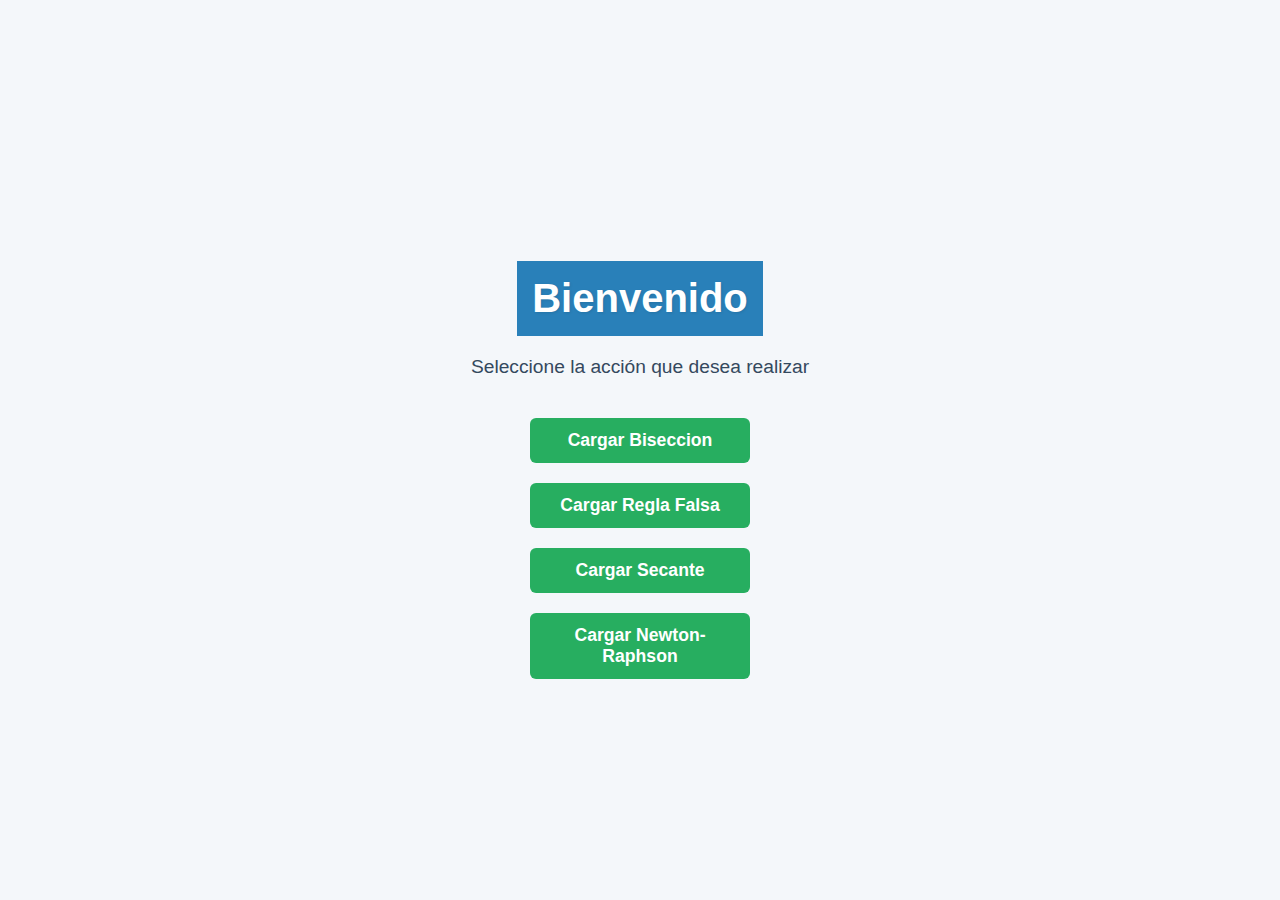
<file: TrabajoAnalisis/index.html>
﻿<!DOCTYPE html>

<html lang="en" xmlns="http://www.w3.org/1999/xhtml">
<head>
    <meta charset="utf-8" />
    <title></title>
    <link rel="stylesheet" href="styles.css">
</head>
<body class="index">
    <h1>Bienvenido</h1>
    <p>Seleccione la acción que desea realizar</p>
    <button onclick="location.href ='Biseccion.html'">Cargar Biseccion</button>
    <button onclick="location.href ='ReglaFalsa.html'">Cargar Regla Falsa</button>
    <button onclick="location.href ='Secante.html'">Cargar Secante</button>
    <button onclick="location.href ='NewtonRaphson.html'">Cargar Newton-Raphson</button>
</body>
</html>
</file>
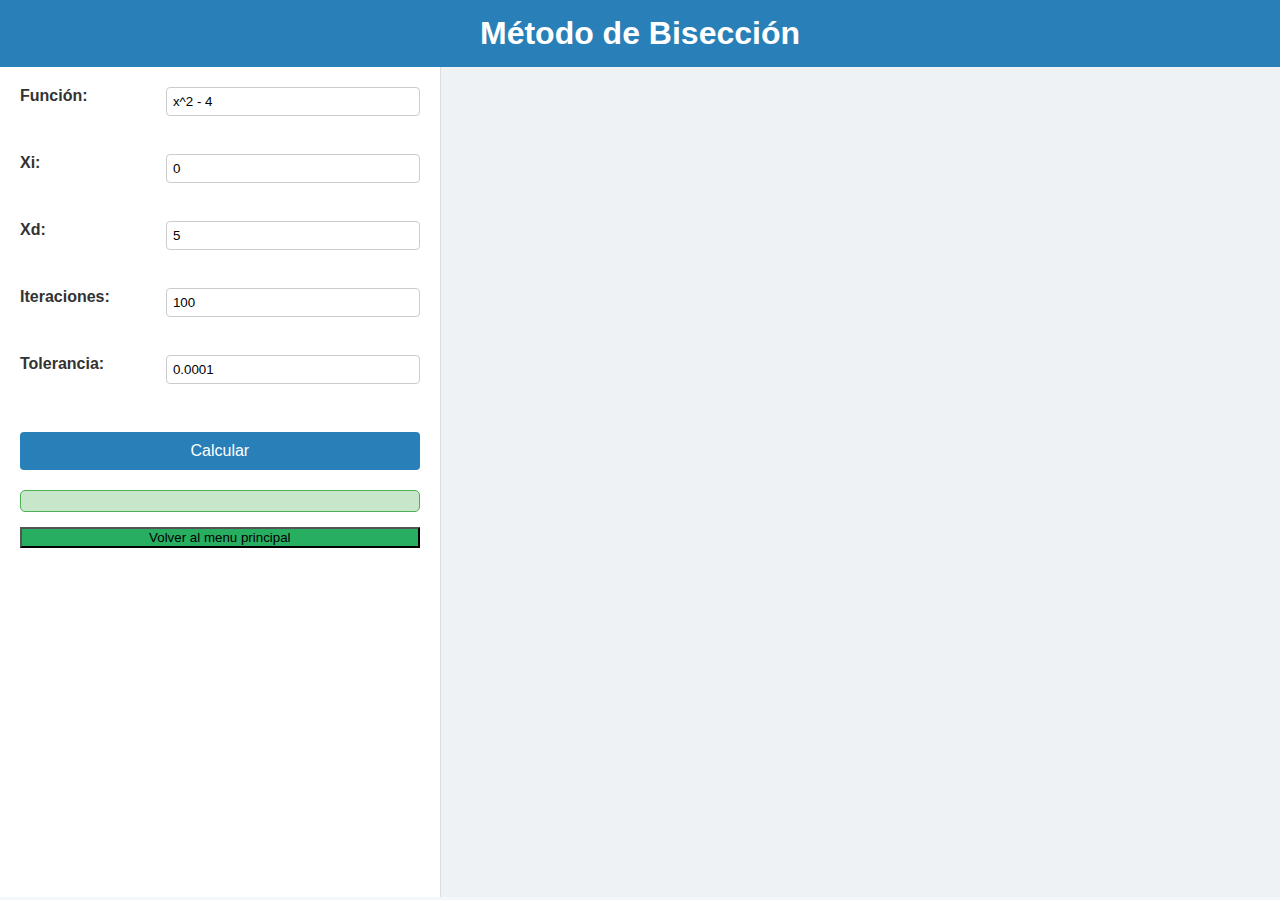
<file: TrabajoAnalisis/Biseccion.html>
﻿<!DOCTYPE html>

<html lang="en" xmlns="http://www.w3.org/1999/xhtml">
<head>
    <meta charset="utf-8" />
    <link rel="stylesheet" href="styles.css">
    <title></title>
</head>
<body>
    <h1>Método de Bisección</h1>

    <div class="contenedor">
        <!-- Columna izquierda -->
        <div class="columna izquierda">
            <form id="biseccionForm">
                <label>Función: <input id="funcion" type="text" value="x^2 - 4"></label><br>
                <label>Xi: <input id="xi" type="number" step="any" value="0"></label><br>
                <label>Xd: <input id="xd" type="number" step="any" value="5"></label><br>
                <label>Iteraciones: <input id="iteraciones" type="number" value="100"></label><br>
                <label>Tolerancia: <input id="tolerancia" type="number" step="any" value="0.0001"></label><br>
                <button type="submit">Calcular</button>
            </form>

            <div id="resultado"></div>
            <button onclick="location.href ='index.html'">Volver al menu principal</button>
        </div>

        <!-- Columna derecha -->
        <div class="columna derecha">
            <div id="ggb-element"></div>
        </div>
    </div>
    <script src="CrearBiseccion.js"></script>

    <script src="https://www.geogebra.org/apps/deployggb.js"></script>

    <div id="ggb-element"></div>

    <script>
        var ggbApp = new GGBApplet({
            appName: "graphing", // Tipo de app GeoGebra
            width: 800,
            height: 600,
            showToolBar: false,
            showAlgebraInput: false,
            showMenuBar: false
        }, true);

        window.addEventListener("load", function () {
            ggbApp.inject('ggb-element');
        });

        // Función para graficar
        function graficarFuncion(funcion) {
            // Cuando GeoGebra esté listo, agregamos la función
            ggbApp.setValue("f", funcion); // Esto es conceptual, ver nota abajo
        }
    </script>
</body>
</html>
</file>
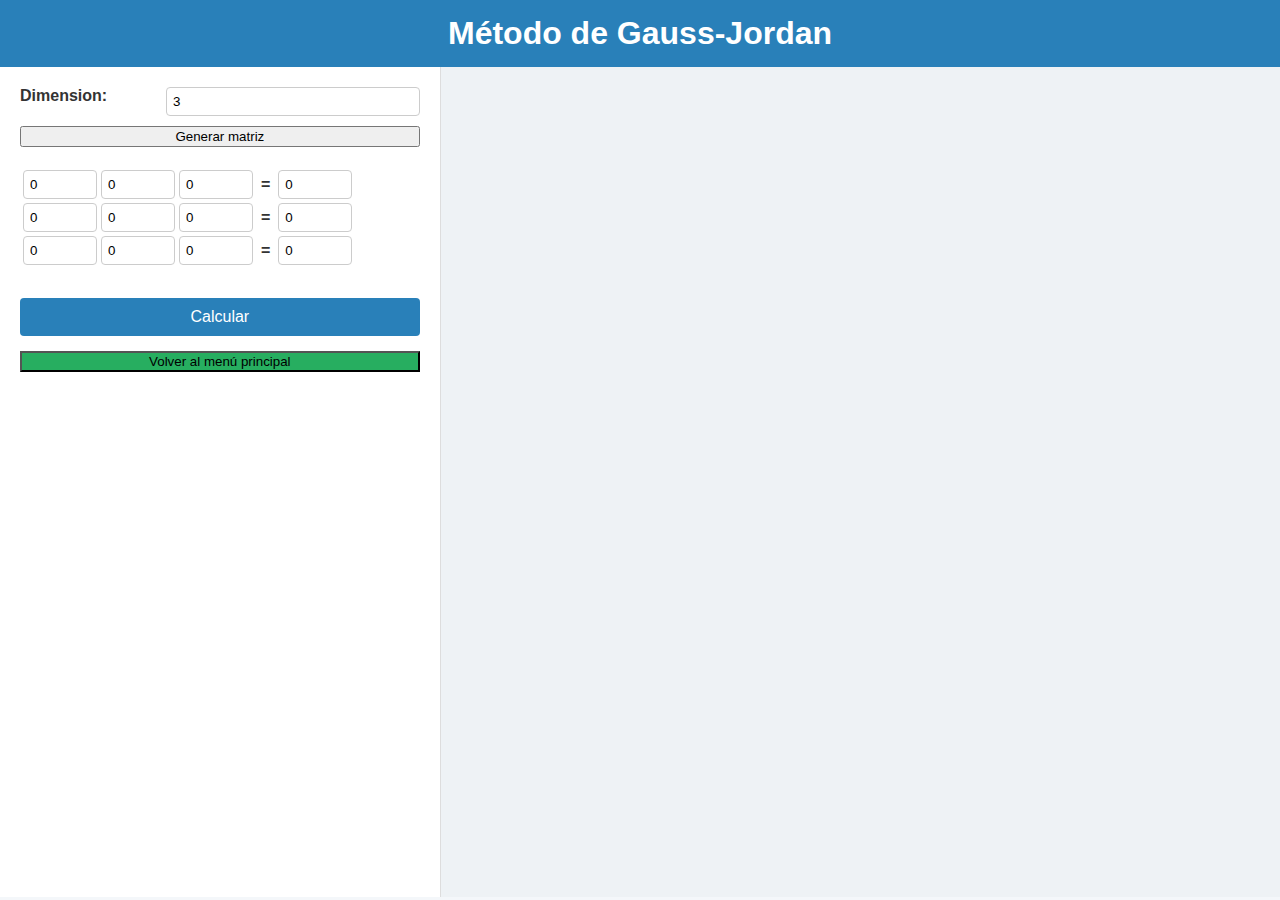
<file: TrabajoAnalisis/GaussJordan.html>
﻿<!DOCTYPE html>
<html lang="es">
<head>
    <meta charset="utf-8" />
    <link rel="stylesheet" href="styles.css">
    <title>Gauss Jordan</title>
</head>
<body>
    <h1>Método de Gauss-Jordan</h1>
    <div class="contenedor">
        <!-- Columna izquierda -->
        <div class="columna izquierda">
            <form id="gaussJordanForm">
                <label>
                    Dimension:
                    <input type="number" id="dimension" value="3" min="2" max="8">
                </label>
                <button type="button" onclick="generarMatriz()">Generar matriz</button>
                <div id="matriz-container"></div>
                <button type="submit">Calcular</button>
            </form>


            <button onclick="location.href='index.html'">Volver al menú principal</button>
        </div>

        <!-- Columna derecha -->
        <div class="columna derecha">
            <div id="info"></div>
        </div>
    </div>

    <script src="GaussJordan.js"></script>
</body>
</html>
</file>
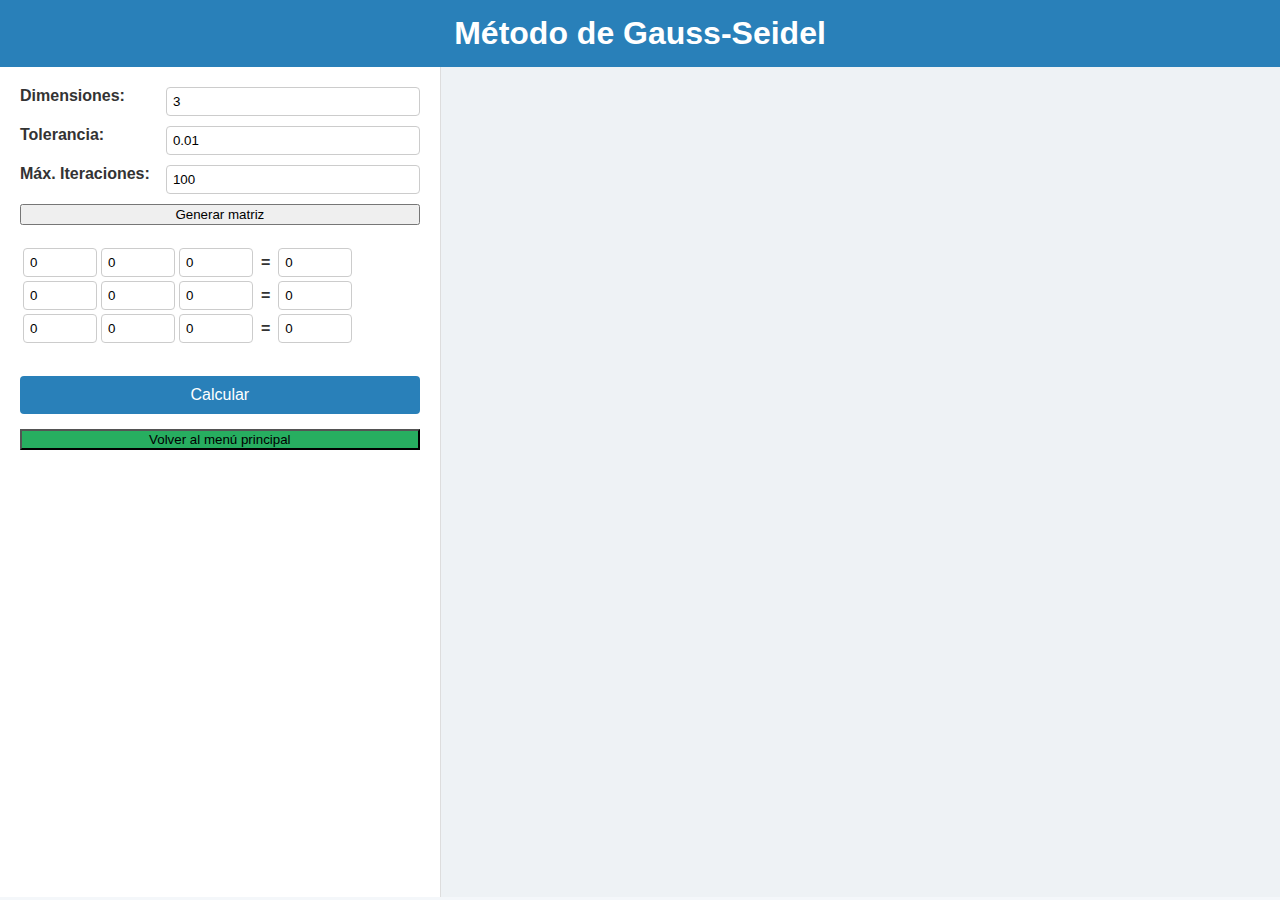
<file: TrabajoAnalisis/GaussSeidel.html>
﻿<!DOCTYPE html>
<html lang="es">
<head>
    <meta charset="utf-8" />
    <link rel="stylesheet" href="styles.css">
    <title>Gauss-Seidel</title>
</head>
<body>
    <h1>Método de Gauss-Seidel</h1>
    <div class="contenedor">
        <!-- Columna izquierda -->
        <div class="columna izquierda">
            <form id="gaussSeidelForm">
                <label>
                    Dimensiones:
                    <input type="number" id="dimension" value="3" min="2" max="8">
                </label>

                <label>
                    Tolerancia:
                    <input type="number" id="tolerancia" value="0.01" step="0.01">
                </label>

                <label>
                    Máx. Iteraciones:
                    <input type="number" id="maxIteraciones" value="100" min="10" max="1000">
                </label>

                <button type="button" onclick="generarMatriz()">Generar matriz</button>
                <div id="matriz-container"></div>
                <button type="submit" >Calcular</button>
            </form>

            
            <button onclick="location.href='index.html'">Volver al menú principal</button>
        </div>

        <!-- Columna derecha -->
        <div class="columna derecha">
            <div id="info"></div>
        </div>
    </div>

    <script src="GaussSeidel.js"></script>
</body>
</html>
</file>
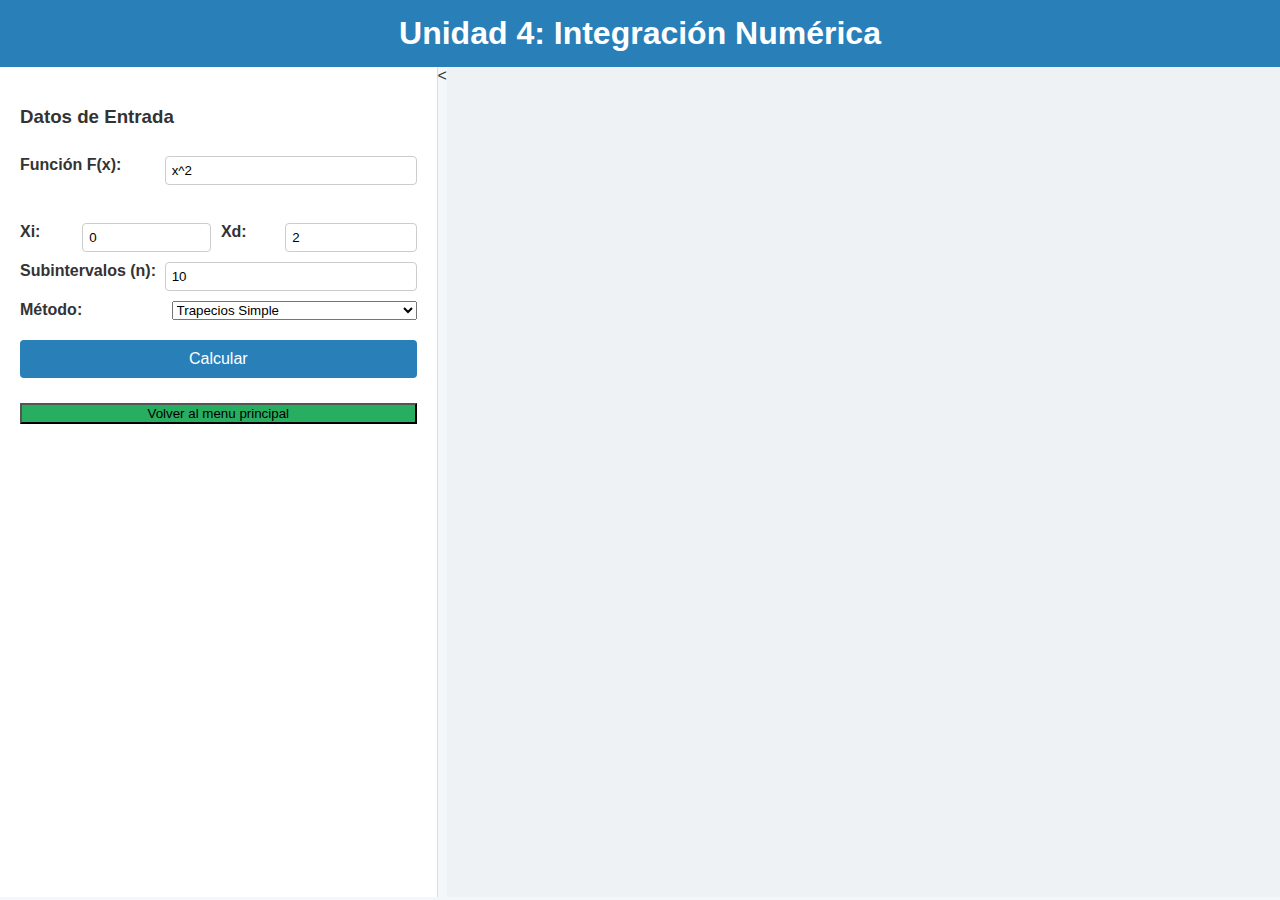
<file: TrabajoAnalisis/IntegracionNumerica.html>
﻿<!DOCTYPE html>
<html lang="es">
<head>
    <meta charset="utf-8" />
    <link rel="stylesheet" href="styles.css">
    <title>Integración Numérica</title>
</head>
<body>
    <h1>Unidad 4: Integración Numérica</h1>

    <div class="contenedor">
        <div class="columna izquierda">
            <form id="integracionForm">
                <h3>Datos de Entrada</h3>

                <label>Función F(x): <input id="funcion" type="text" value="x^2" required></label><br>
                <div style="display: flex; gap: 10px;">
                    <label>Xi: <input id="xi" type="number" step="any" value="0" required></label>
                    <label>Xd: <input id="xd" type="number" step="any" value="2" required></label>
                </div>

                <label>
                    Subintervalos (n):
                    <input id="subintervalosN" type="number" value="10" min="1">
                </label>

                <label>
                    Método:
                    <select id="metodo" required>
                        <option value="Trapecios Simple">Trapecios Simple</option>
                        <option value="Trapecios Múltiple">Trapecios Múltiple</option>
                        <option value="Simpson 1/3 Simple">Simpson 1/3 Simple</option>
                        <option value="Simpson 1/3 Múltiple">Simpson 1/3 Múltiple (n debe ser par)</option>
                        <option value="Simpson 3/8 Simple">Simpson 3/8 Simple</option>
                        <option value="Simpson Combinado">Simpson Combinado</option>
                    </select>
                </label>

                <button type="submit">Calcular</button>
            </form>

            <div id="mensaje-error" style="margin-top: 10px;"></div>
            <button onclick="location.href ='index.html'">Volver al menu principal</button>
        </div>

        <<div class="columna derecha">

    <div id="ggb-element" style="margin-top: 20px;"></div>
</div>
    </div>

    <script src="IntegracionNumerica.js"></script>
    <script src="https://www.geogebra.org/apps/deployggb.js"></script>
    <script>
        var ggbApp = new GGBApplet({
            appName: "graphing",
            width: 800,
            height: 600,
            showToolBar: false,
            showAlgebraInput: false,
            showMenuBar: false
        }, true);

        window.addEventListener("load", function () {
            ggbApp.inject('ggb-element');
        });
    </script>
</body>
</html>
</file>
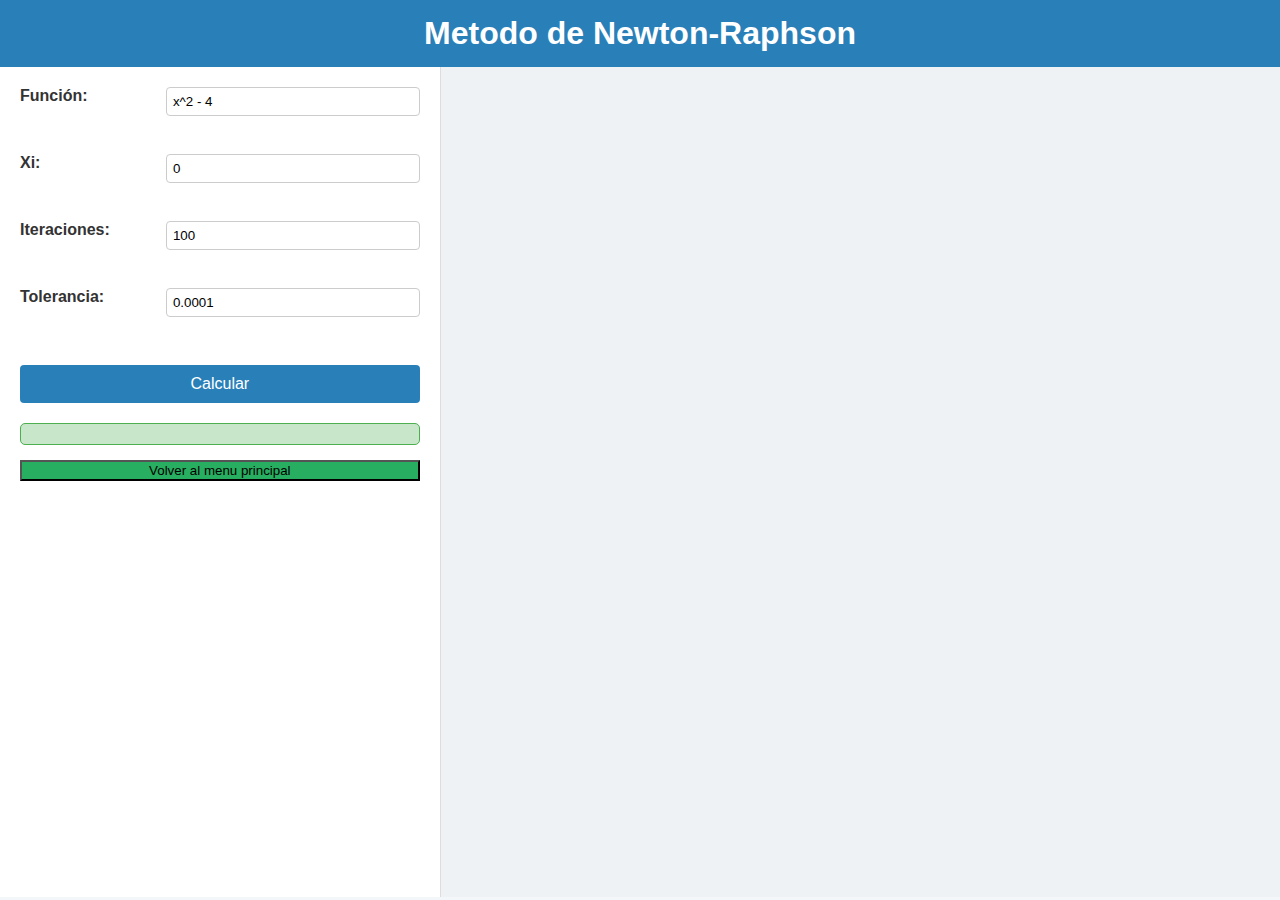
<file: TrabajoAnalisis/NewtonRaphson.html>
﻿<!DOCTYPE html>

<html lang="en" xmlns="http://www.w3.org/1999/xhtml">
<head>
    <meta charset="utf-8" />
    <link rel="stylesheet" href="styles.css">
    <title></title>
</head>
<body>
    <h1>Metodo de Newton-Raphson </h1>
    <div class="contenedor">
        <!-- Columna izquierda -->
        <div class="columna izquierda">
            <form id="newtonRaphsonForm">
                <label>Función: <input id="funcion" type="text" value="x^2 - 4"></label><br>
                <label>Xi: <input id="xi" type="number" step="any" value="0"></label><br>
                <label>Iteraciones: <input id="iteraciones" type="number" value="100"></label><br>
                <label>Tolerancia: <input id="tolerancia" type="number" step="any" value="0.0001"></label><br>
                <button type="submit">Calcular</button>
            </form>

            <div id="resultado"></div>
            <button onclick="location.href ='index.html'">Volver al menu principal</button>
        </div>

        <!-- Columna derecha -->
        <div class="columna derecha">
            <div id="ggb-element"></div>
        </div>
    </div>
    <script src="CrearNewtonRaphson.js"></script>

    <script src="https://www.geogebra.org/apps/deployggb.js"></script>

    <div id="ggb-element"></div>

    <script>
            var ggbApp = new GGBApplet({
                appName: "graphing", // Tipo de app GeoGebra
                width: 800,
                height: 600,
                showToolBar: false,
                showAlgebraInput: false,
                showMenuBar: false
            }, true);

            window.addEventListener("load", function () {
                ggbApp.inject('ggb-element');
            });

            // Función para graficar
            function graficarFuncion(funcion) {
                // Cuando GeoGebra esté listo, agregamos la función
                ggbApp.setValue("f", funcion); // Esto es conceptual, ver nota abajo
            }
    </script>
</body>
</file>
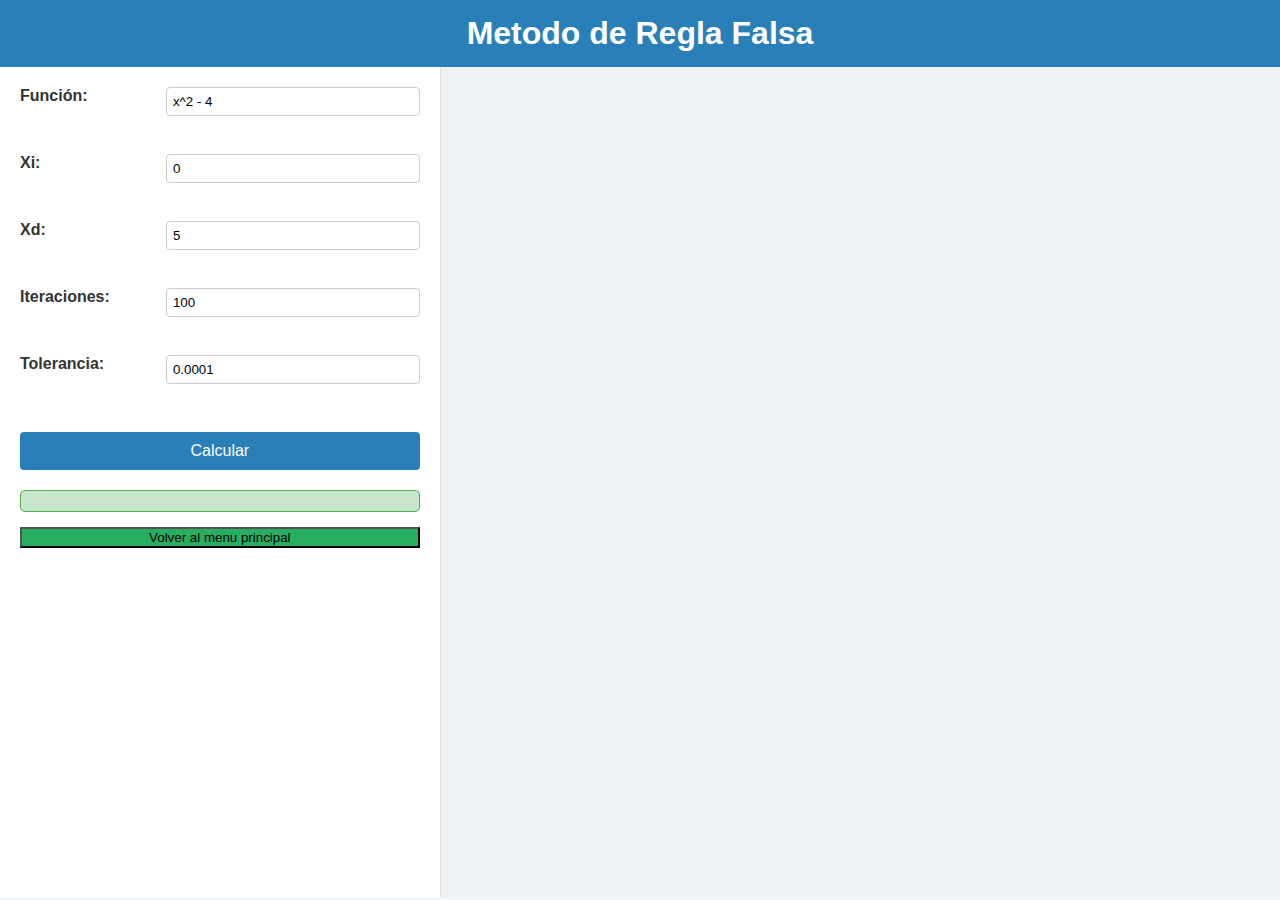
<file: TrabajoAnalisis/ReglaFalsa.html>
﻿<!DOCTYPE html>

<html lang="en" xmlns="http://www.w3.org/1999/xhtml">
<head>
    <meta charset="utf-8" />
    <link rel="stylesheet" href="styles.css">
    <title></title>
</head>
<body>
    <h1>Metodo de Regla Falsa</h1>
        <div class="contenedor">
            <!-- Columna izquierda -->
            <div class="columna izquierda">
                <form id="reglaFalsaForm">
                    <label>Función: <input id="funcion" type="text" value="x^2 - 4"></label><br>
                    <label>Xi: <input id="xi" type="number" step="any" value="0"></label><br>
                    <label>Xd: <input id="xd" type="number" step="any" value="5"></label><br>
                    <label>Iteraciones: <input id="iteraciones" type="number" value="100"></label><br>
                    <label>Tolerancia: <input id="tolerancia" type="number" step="any" value="0.0001"></label><br>
                    <button type="submit">Calcular</button>
                </form>

                <div id="resultado"></div>
                <button onclick="location.href ='index.html'">Volver al menu principal</button>
            </div>

            <!-- Columna derecha -->
            <div class="columna derecha">
                <div id="ggb-element"></div>
            </div>
        </div>
        <script src="CrearReglaFalsa.js"></script>

        <script src="https://www.geogebra.org/apps/deployggb.js"></script>

        <div id="ggb-element"></div>

        <script>
            var ggbApp = new GGBApplet({
                appName: "graphing", // Tipo de app GeoGebra
                width: 800,
                height: 600,
                showToolBar: false,
                showAlgebraInput: false,
                showMenuBar: false
            }, true);

            window.addEventListener("load", function () {
                ggbApp.inject('ggb-element');
            });

            // Función para graficar
            function graficarFuncion(funcion) {
                // Cuando GeoGebra esté listo, agregamos la función
                ggbApp.setValue("f", funcion); // Esto es conceptual, ver nota abajo
            }
        </script>
</body>
</html>
</file>
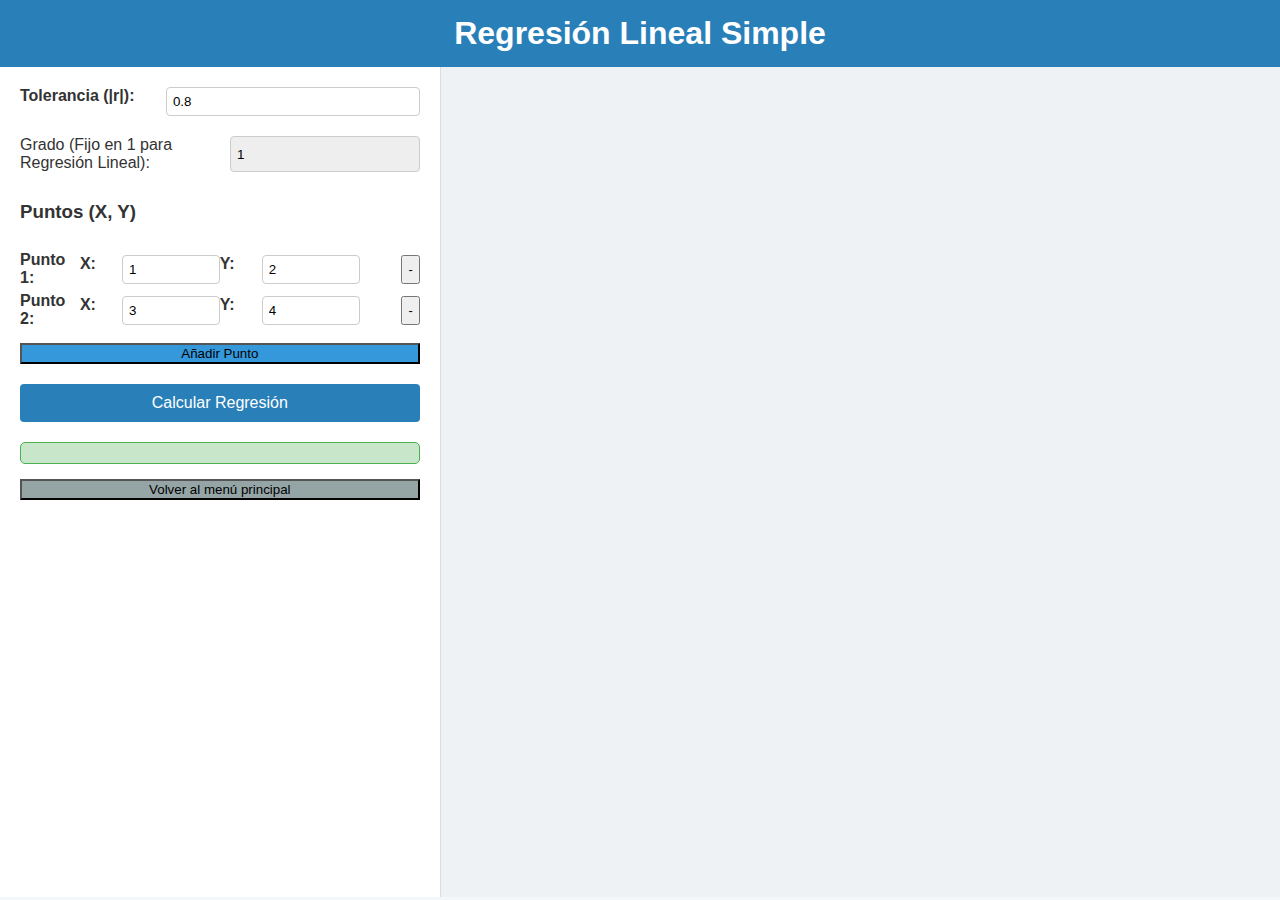
<file: TrabajoAnalisis/RegresionLineal.html>
﻿<!DOCTYPE html>
<html lang="es">
<head>
    <meta charset="utf-8" />
    <link rel="stylesheet" href="styles.css">
    <title>Regresión Lineal</title>
    <style>
        /* ... (tus estilos .punto-fila, etc. van aquí) ... */
    </style>
</head>
<body>
    <h1>Regresión Lineal Simple</h1>

    <div class="contenedor">

        <div class="columna izquierda">
            <form id="regresionLinealForm">
                <label>
                    Tolerancia (|r|):
                    <input type="number" id="tolerancia" value="0.8" step="0.01" min="0" max="1">
                </label>

                <label style="font-weight: normal; margin-top: 10px;">
                    Grado (Fijo en 1 para Regresión Lineal):
                    <input type="number" id="grado" value="1" readonly style="background-color: #eee;">
                </label>

                <h3>Puntos (X, Y)</h3>
                <div id="puntos-container">
                    <div id="puntos-tabla">
                    </div>
                    <button type="button" onclick="agregarFilaPunto()" style="background: #3498db; width: 100%; margin-top: 10px;">
                        Añadir Punto
                    </button>
                </div>

                <button type="submit">Calcular Regresión</button>
            </form>

            <div id="resultado">
            </div>

            <div id="modificar-recta-container" style="display: none; margin-top: 15px; padding: 10px; border: 1px dashed #2980b9; border-radius: 5px;">
                <label>
                    Función Modificada:
                    <input type="text" id="funcion-modificada" style="width: 100%; margin-top: 5px;">
                </label>
                <button type="button" id="btn-recalcular-r" style="background: #e67e22; width: 100%; margin-top: 10px;">
                    Recalcular Correlación (r)
                </button>
                <div id="resultado-modificado" style="margin-top: 10px;"></div>
            </div>

            <button onclick="location.href='index.html'" style="background: #95a5a6;">Volver al menú principal</button>

        </div>

        <div class="columna derecha">
            <div id="ggb-element"></div>
        </div>

    </div>

    <script src="RegresionLineal.js"></script>
    <script src="https://www.geogebra.org/apps/deployggb.js"></script>

    <script>
        var ggbApp = new GGBApplet({
            appName: "graphing",
            width: 800,
            height: 600,
            showToolBar: false,
            showAlgebraInput: false,
            showMenuBar: false,
        }, true);

        window.addEventListener("load", function () {
            ggbApp.inject('ggb-element');
        });

        // Función para graficar (conceptual)
        function graficarFuncion(funcion) {
            ggbApp.setValue("f", funcion);
        }
    </script>
</body>
</html>
</file>
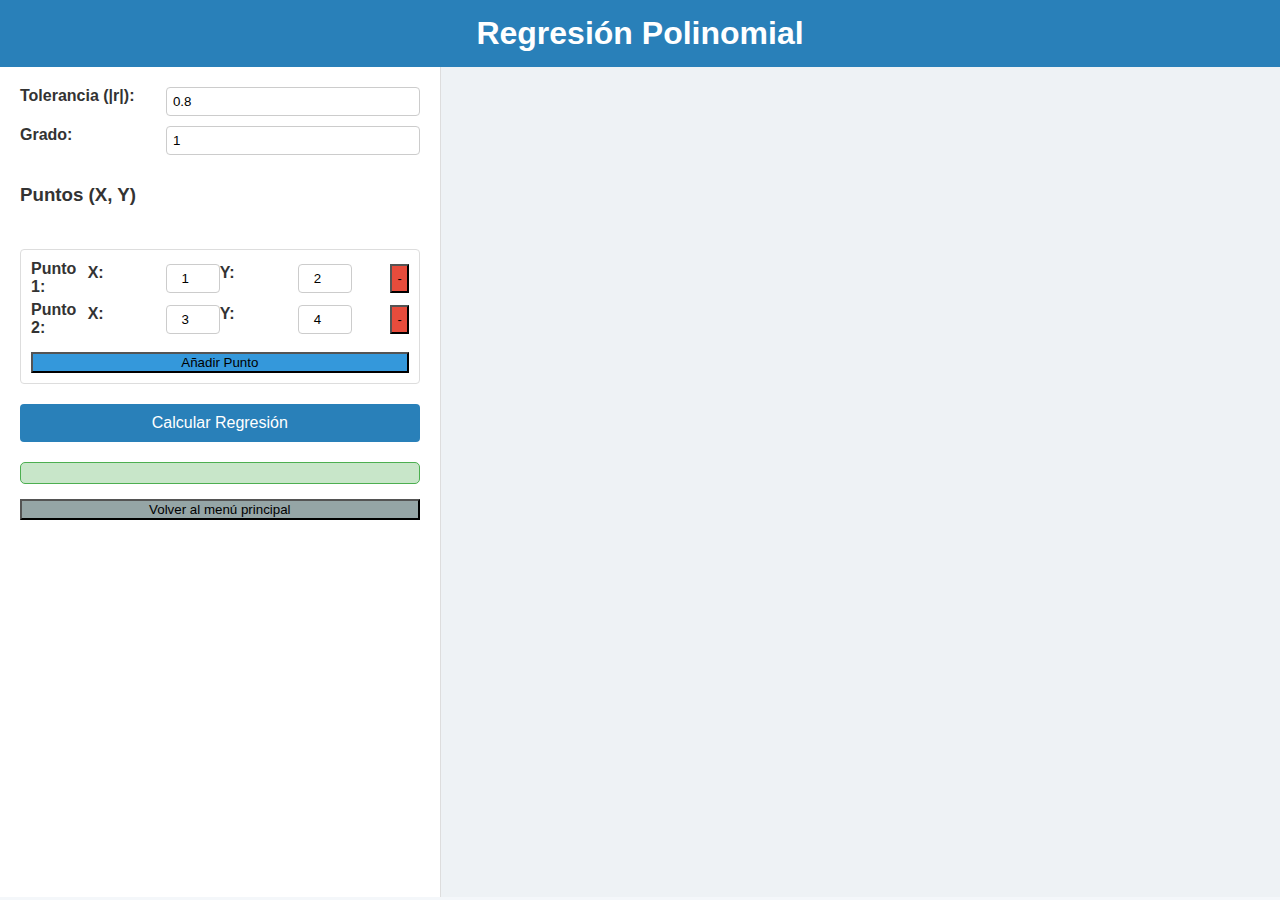
<file: TrabajoAnalisis/RegresionPolinomial.html>
﻿<!DOCTYPE html>
<html lang="es">
<head>
    <meta charset="utf-8" />
    <link rel="stylesheet" href="styles.css">
    <title>Regresión Polinomial</title>
    <style>
        /* Estilos adicionales para la tabla de puntos */
        #puntos-container {
            margin-top: 15px;
            padding: 10px;
            border: 1px solid #ddd;
            border-radius: 4px;
        }

        #puntos-tabla input {
            width: 40px; /* Ancho más pequeño para las coordenadas */
            text-align: center;
        }

        .punto-fila button {
            background: #e74c3c;
            padding: 5px 10px;
            margin-left: 5px;
        }

            .punto-fila button:hover {
                background: #c0392b;
            }
    </style>
</head>
<body>
    <h1>Regresión Polinomial</h1>
    <div class="contenedor">
        <div class="columna izquierda">
            <form id="regresionPolinomialForm">
                <label>
                    Tolerancia (|r|):
                    <input type="number" id="tolerancia" value="0.8" step="0.01" min="0" max="1">
                </label>

                <label >
                    Grado:
                    <input type="number" id="grado" value="1"  >
                </label>

                <h3>Puntos (X, Y)</h3>
                <div id="puntos-container">
                    <div id="puntos-tabla">
                    </div>
                    <button type="button" onclick="agregarFilaPunto()" style="background: #3498db; width: 100%; margin-top: 10px;">
                        Añadir Punto
                    </button>
                </div>

                <button type="submit">Calcular Regresión</button>
            </form>

            <div id="resultado">
            </div>

            <button onclick="location.href='index.html'" style="background: #95a5a6;">Volver al menú principal</button>
        </div>

        <div class="columna derecha">
            <div id="ggb-element"></div>
        </div>
    </div>

    <script src="RegresionPolinomial.js"></script>
    <script src="https://www.geogebra.org/apps/deployggb.js"></script>

    <div id="ggb-element"></div>

    <script>
        var ggbApp = new GGBApplet({
            appName: "graphing", // Tipo de app GeoGebra
            width: 800,
            height: 600,
            showToolBar: false,
            showAlgebraInput: false,
            showMenuBar: false,

        }, true);

        window.addEventListener("load", function () {
            ggbApp.inject('ggb-element');
        });

        // Función para graficar
        function graficarFuncion(funcion,grado) {
            // Cuando GeoGebra esté listo, agregamos la función
            ggbApp.setValue("f", funcion); // Esto es conceptual, ver nota abajo
        }
    </script>
</body>
</html>
</file>
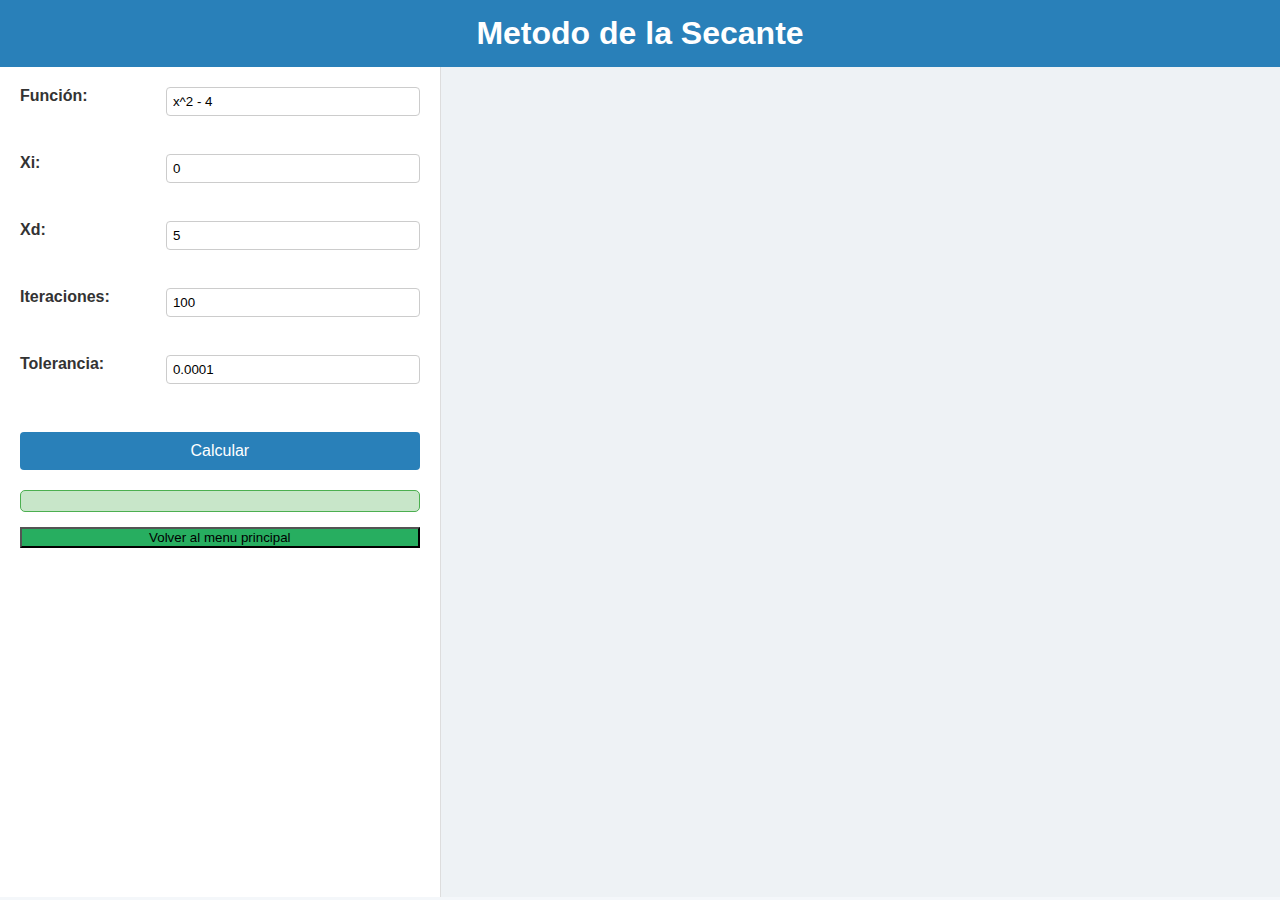
<file: TrabajoAnalisis/Secante.html>
﻿<!DOCTYPE html>

<html lang="en" xmlns="http://www.w3.org/1999/xhtml">
<head>
    <meta charset="utf-8" />
    <link rel="stylesheet" href="styles.css">
    <title></title>
</head>
<body>
    <h1>Metodo de la Secante</h1>
    <div class="contenedor">
        <!-- Columna izquierda -->
        <div class="columna izquierda">
            <form id="secanteForm">
                <label>Función: <input id="funcion" type="text" value="x^2 - 4"></label><br>
                <label>Xi: <input id="xi" type="number" step="any" value="0"></label><br>
                <label>Xd: <input id="xd" type="number" step="any" value="5"></label><br>
                <label>Iteraciones: <input id="iteraciones" type="number" value="100"></label><br>
                <label>Tolerancia: <input id="tolerancia" type="number" step="any" value="0.0001"></label><br>
                <button type="submit">Calcular</button>
            </form>

            <div id="resultado"></div>
            <button onclick="location.href ='index.html'">Volver al menu principal</button>
        </div>

        <!-- Columna derecha -->
        <div class="columna derecha">
            <div id="ggb-element"></div>
        </div>
    </div>
    <script src="CrearSecante.js"></script>

    <script src="https://www.geogebra.org/apps/deployggb.js"></script>

    <div id="ggb-element"></div>

    <script>
            var ggbApp = new GGBApplet({
                appName: "graphing", // Tipo de app GeoGebra
                width: 800,
                height: 600,
                showToolBar: false,
                showAlgebraInput: false,
                showMenuBar: false
            }, true);

            window.addEventListener("load", function () {
                ggbApp.inject('ggb-element');
            });

            // Función para graficar
            function graficarFuncion(funcion) {
                // Cuando GeoGebra esté listo, agregamos la función
                ggbApp.setValue("f", funcion); // Esto es conceptual, ver nota abajo
            }
    </script>
</body>
</file>
<file: TrabajoAnalisis/styles.css>
﻿body {
    font-family: 'Segoe UI', Tahoma, sans-serif;
    background: #f4f7fa;
    color: #333;
    margin: 0;
    padding: 0;
}

/* Título */
h1 {
    text-align: center;
    padding: 15px;
    background: #2980b9;
    color: white;
    margin: 0;
}

/* Contenedor principal en dos columnas */
.contenedor {
    display: flex;
    height: calc(100vh - 70px); /* Resta el alto del título */
}

/* Columnas */
.columna {
    padding: 20px;
    overflow-y: auto;
}

.izquierda {
    flex: 1;
    background: white;
    border-right: 1px solid #ddd;
}

.derecha {
    flex: 2;
    background: #eef2f5;
    display: flex;
    justify-content: center;
    align-items: center;
}

/* Formulario */
form {
    display: flex;
    flex-direction: column;
    gap: 10px;
}

label {
    display: flex;
    justify-content: space-between;
    font-weight: bold;
}

input[type="text"],
input[type="number"] {
    width: 60%;
    padding: 6px;
    border: 1px solid #ccc;
    border-radius: 4px;
}

button[type="submit"] {
    background: #2980b9;
    color: white;
    border: none;
    padding: 10px;
    font-size: 1rem;
    cursor: pointer;
    border-radius: 4px;
    margin-top: 10px;
}

    button[type="submit"]:hover {
        background: #1c5980;
    }

#resultado {
    margin-top: 20px;
    padding: 10px;
    background: #c8e6c9;
    border: 1px solid #4caf50;
    border-radius: 5px;
    color: #2e7d32;
    font-size: 1rem;
}

body > .contenedor .izquierda > button {
    margin-top: 15px;
    width: 100%;
    background: #27ae60;
}

    body > .contenedor .izquierda > button:hover {
        background: #1e874b;
    }


body.index {
    font-family: 'Segoe UI', Tahoma, Geneva, Verdana, sans-serif;
    background: #f4f7fa;
    color: #333;
    margin: 0;
    padding: 0;
    height: 100vh;
    display: flex;
    flex-direction: column;
    justify-content: center;
    align-items: center;
    text-align: center;
}

    body.index h1 {
        font-family: 'Segoe UI', sans-serif;
        font-size: 2.5rem;
        text-align: center;
        margin-top: 50px;
        color: white;
        text-shadow: 1px 1px 3px rgba(0,0,0,0.1);
    }

    body.index p {
        font-size: 1.2rem;
        margin-bottom: 30px;
        color: #34495e;
    }

    body.index button {
        display: block;
        width: 220px;
        margin: 10px 0;
        padding: 12px;
        font-size: 1.1rem;
        font-weight: 600;
        background: #27ae60;
        color: white;
        border: none;
        border-radius: 6px;
        cursor: pointer;
        transition: background-color 0.3s ease;
    }

        body.index button:hover {
            background: #1e874b;
        }

.contenedor-index {
    display: flex;
    justify-content: center; /* Centra horizontalmente las columnas */
    align-items: flex-start; /* Alinea arriba */
    gap: 40px; /* Espacio entre columnas */
    flex-wrap: nowrap; /* 🔑 Evita que una columna baje */
}

.columna-index {
    display: flex;
    flex-direction: column;   /* 🔑 Hace que el contenido vaya de arriba a abajo */
    align-items: center;      /* Centra horizontalmente los botones */
    flex: 1 1 250px;          /* Se adapta, con un mínimo de 250px */
    max-width: 300px;         /* Máximo ancho por columna */
    padding: 20px;
    background: white;
    border: 1px solid #ddd;
    border-radius: 8px;
}
</file>
